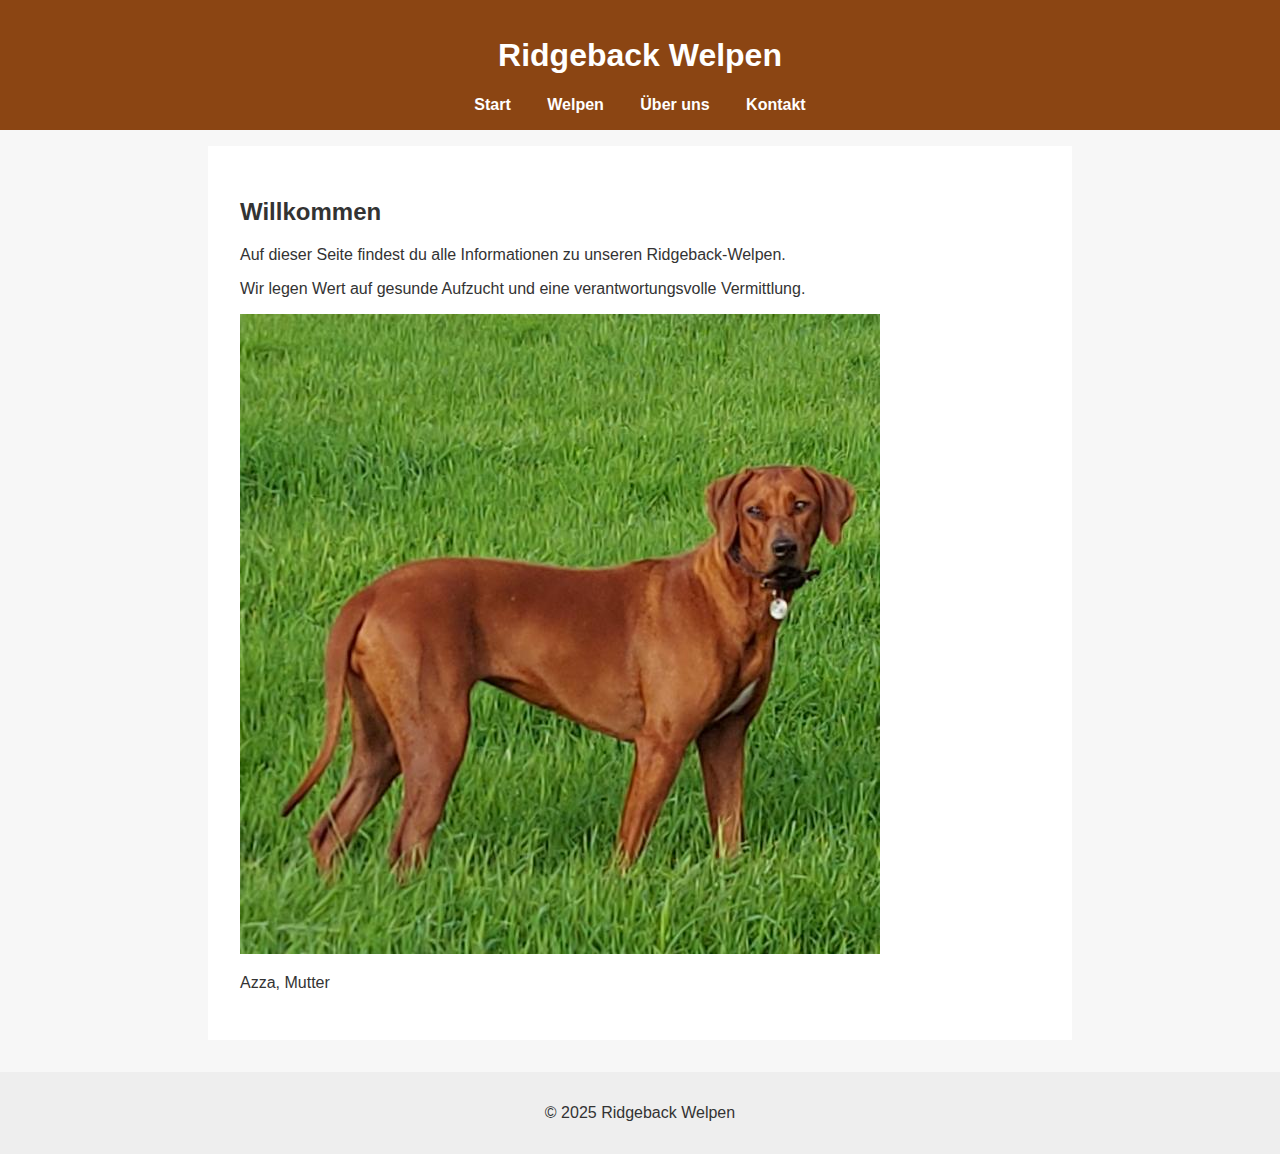
<file: index.html>
<!DOCTYPE html>
<html lang="de">
<head>
  <meta charset="UTF-8" />
  <meta name="viewport" content="width=device-width, initial-scale=1.0" />
  <title>Ridgeback Welpen</title>
  <link rel="stylesheet" href="style.css" />
</head>
<body>
  <header>
    <h1>Ridgeback Welpen</h1>
    <nav>
      <a href="index.html">Start</a>
      <a href="welpen.html">Welpen</a>
      <a href="ueber-uns.html">Über uns</a>
      <a href="kontakt.html">Kontakt</a>
    </nav>
  </header>
  <main>
    <h2>Willkommen</h2>
    <p>Auf dieser Seite findest du alle Informationen zu unseren Ridgeback-Welpen.</p>
    <p>Wir legen Wert auf gesunde Aufzucht und eine verantwortungsvolle Vermittlung.</p>
    <img src="bilder/azza.jpg" alt="Azza, Mutter">
    <p>Azza, Mutter</p>
  </main>
  <footer>
    <p>&copy; 2025 Ridgeback Welpen</p>
  </footer>
</body>
</html>
</file>
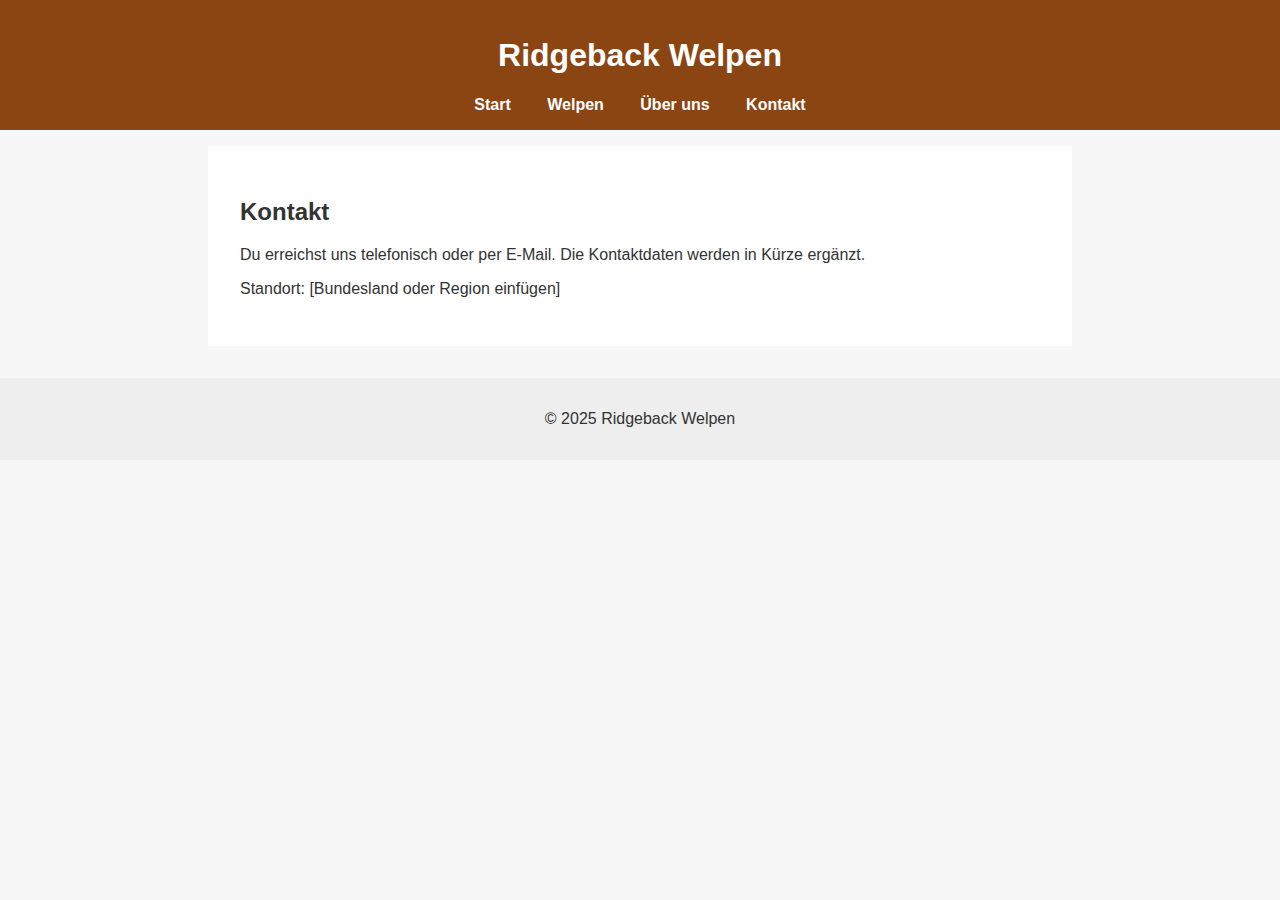
<file: kontakt.html>
<!DOCTYPE html>
<html lang="de">
<head>
  <meta charset="UTF-8" />
  <meta name="viewport" content="width=device-width, initial-scale=1.0" />
  <title>Kontakt</title>
  <link rel="stylesheet" href="style.css" />
</head>
<body>
  <header>
    <h1>Ridgeback Welpen</h1>
    <nav>
      <a href="index.html">Start</a>
      <a href="welpen.html">Welpen</a>
      <a href="ueber-uns.html">Über uns</a>
      <a href="kontakt.html">Kontakt</a>
    </nav>
  </header>
  <main>
    <h2>Kontakt</h2>
    <p>Du erreichst uns telefonisch oder per E-Mail. Die Kontaktdaten werden in Kürze ergänzt.</p>
    <p>Standort: [Bundesland oder Region einfügen]</p>
  </main>
  <footer>
    <p>&copy; 2025 Ridgeback Welpen</p>
  </footer>
</body>
</html>
</file>
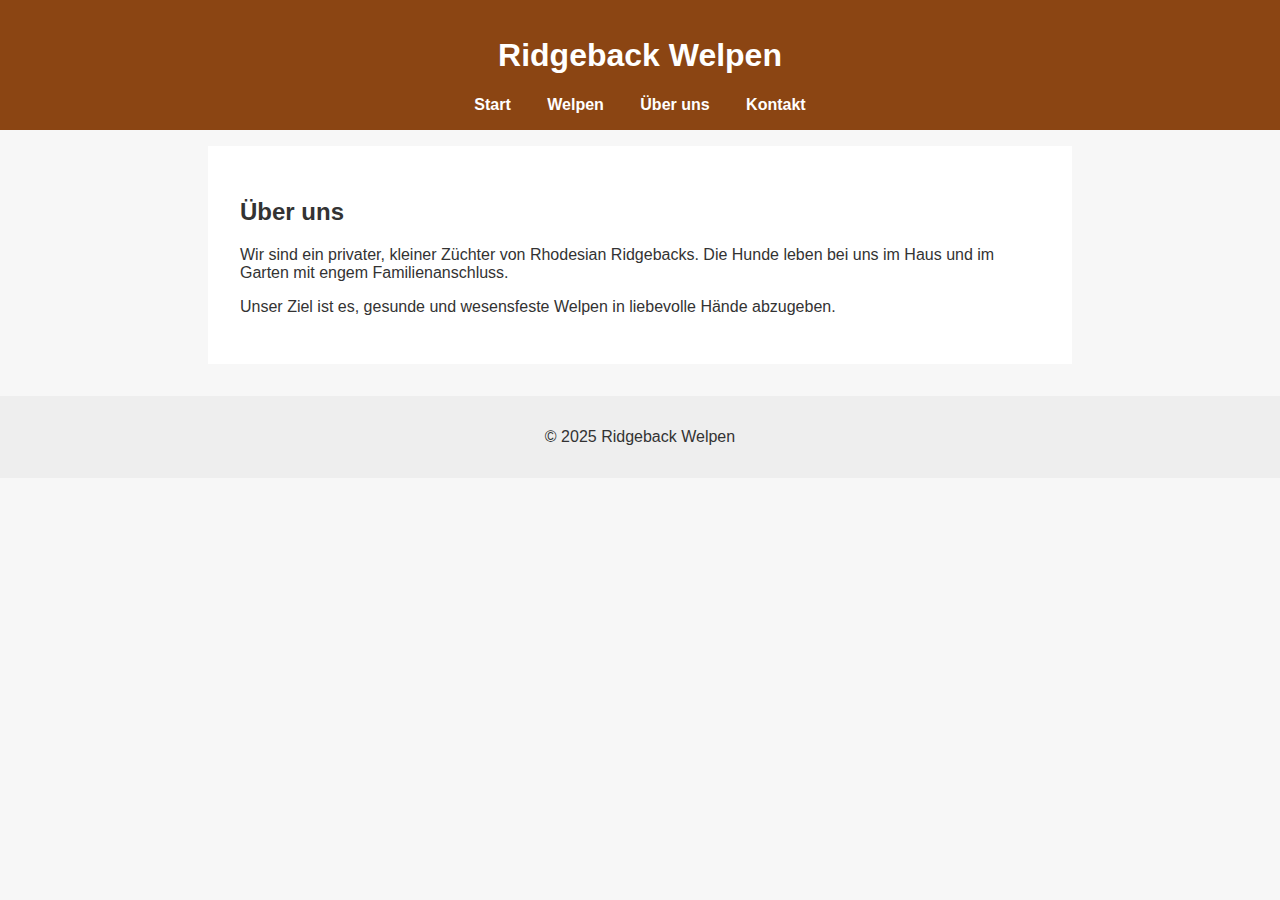
<file: ueber-uns.html>
<!DOCTYPE html>
<html lang="de">
<head>
  <meta charset="UTF-8" />
  <meta name="viewport" content="width=device-width, initial-scale=1.0" />
  <title>Über uns</title>
  <link rel="stylesheet" href="style.css" />
</head>
<body>
  <header>
    <h1>Ridgeback Welpen</h1>
    <nav>
      <a href="index.html">Start</a>
      <a href="welpen.html">Welpen</a>
      <a href="ueber-uns.html">Über uns</a>
      <a href="kontakt.html">Kontakt</a>
    </nav>
  </header>
  <main>
    <h2>Über uns</h2>
    <p>Wir sind ein privater, kleiner Züchter von Rhodesian Ridgebacks. Die Hunde leben bei uns im Haus und im Garten mit engem Familienanschluss.</p>
    <p>Unser Ziel ist es, gesunde und wesensfeste Welpen in liebevolle Hände abzugeben.</p>
  </main>
  <footer>
    <p>&copy; 2025 Ridgeback Welpen</p>
  </footer>
</body>
</html>
</file>
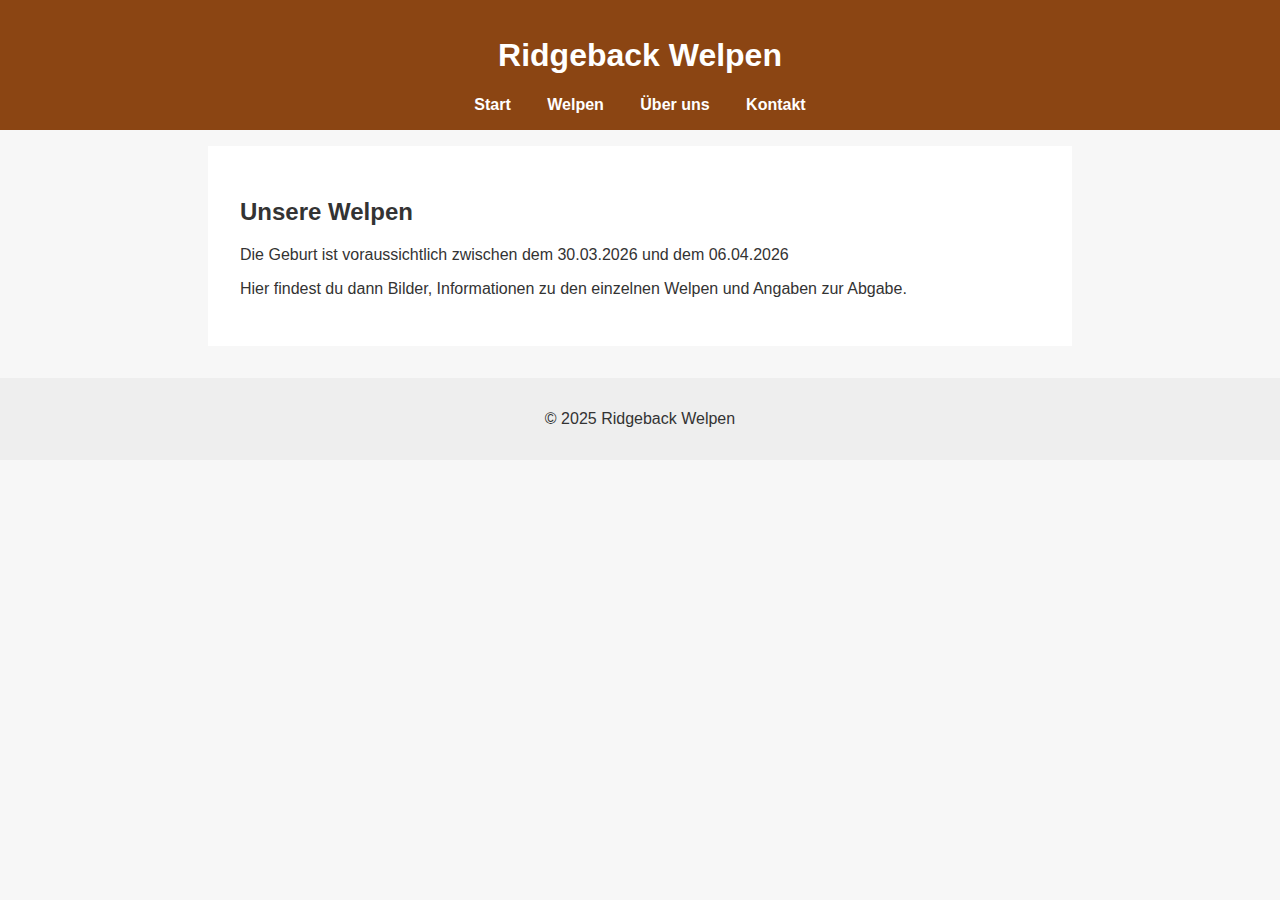
<file: welpen.html>
<!DOCTYPE html>
<html lang="de">
<head>
  <meta charset="UTF-8" />
  <meta name="viewport" content="width=device-width, initial-scale=1.0" />
  <title>Unsere Welpen</title>
  <link rel="stylesheet" href="style.css" />
</head>
<body>
  <header>
    <h1>Ridgeback Welpen</h1>
    <nav>
      <a href="index.html">Start</a>
      <a href="welpen.html">Welpen</a>
      <a href="ueber-uns.html">Über uns</a>
      <a href="kontakt.html">Kontakt</a>
    </nav>
  </header>
  <main>
    <h2>Unsere Welpen</h2>
    <p>Die Geburt ist voraussichtlich zwischen dem 30.03.2026 und dem 06.04.2026<p>
    </p> Hier findest du dann Bilder, Informationen zu den einzelnen Welpen und Angaben zur Abgabe.</p>
  </main>
  <footer>
    <p>&copy; 2025 Ridgeback Welpen</p>
  </footer>
</body>
</html>
</file>
<file: style.css>
body {
  font-family: Arial, sans-serif;
  margin: 0;
  padding: 0;
  background: #f7f7f7;
  color: #333;
}

header {
  background-color: #8b4513;
  color: white;
  padding: 1rem;
  text-align: center;
}

nav a {
  margin: 0 1rem;
  color: white;
  text-decoration: none;
  font-weight: bold;
}

nav a:hover {
  text-decoration: underline;
}

main {
  padding: 2rem;
  max-width: 800px;
  margin: auto;
  background: white;
  margin-top: 1rem;
}

footer {
  text-align: center;
  padding: 1rem;
  background-color: #eee;
  margin-top: 2rem;
}
</file>
